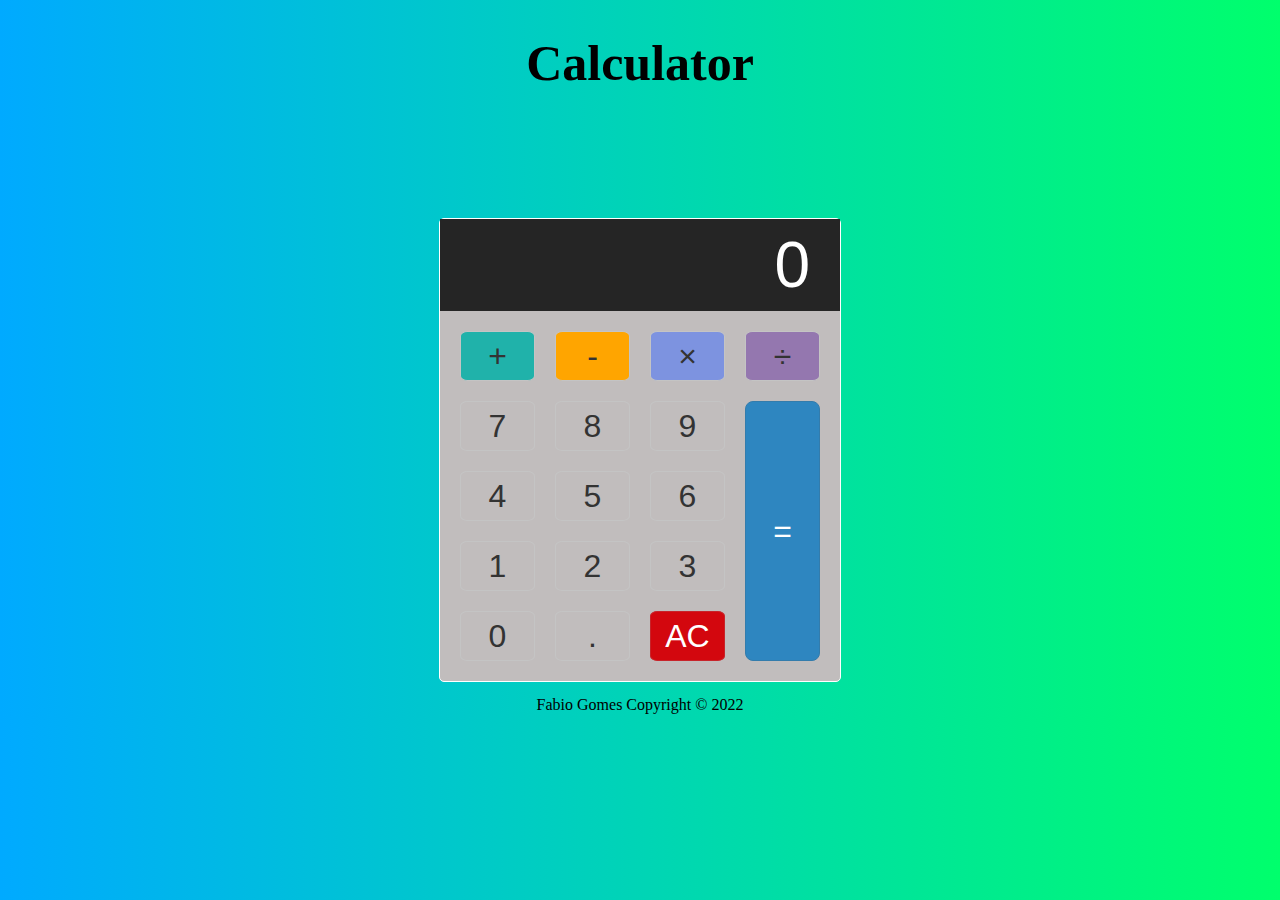
<file: index.html>
<!DOCTYPE html>
<html lang="en">

<head>
    <meta charset="UTF-8">
    <meta http-equiv="X-UA-Compatible" content="IE=edge">
    <meta name="viewport" content="width=device-width, initial-scale=1.0">
    <title>Calculator</title>
    <link href="./style.css" type="text/css" rel="stylesheet">
</head>

<body>
    <h1 class="title">Calculator</h1>
    <div id="container">

        <div class="calculator">
            <input type="text" class="calculator-screen" value="" disabled />
            <div class="calculator-keys">
                <button type="button" class="operator1" value="+">+</button>
                <button type="button" class="operator2" value="-">-</button>
                <button type="button" class="operator3" value="*">&times;</button>
                <button type="button" class="operator4" value="/">&divide;</button>

                <button type="button" value="7">7</button>
                <button type="button" value="8">8</button>
                <button type="button" value="9">9</button>

                <button type="button" value="4">4</button>
                <button type="button" value="5">5</button>
                <button type="button" value="6">6</button>

                <button type="button" value="1">1</button>
                <button type="button" value="2">2</button>
                <button type="button" value="3">3</button>

                <button type="button" value="0">0</button>
                <button type="button" class="decimal" value=".">.</button>
                <button type="button" class="all-clear" value="all-clear">AC</button>

                <button type="button" class="equal-sign operator" value="=">=</button>
            </div>
        </div>
    </div>
    <script src="index.js"></script>

    <footer>
        <p>Fabio Gomes Copyright &copy; 2022</p>
    </footer>
</body>

</html>
</file>
<file: style.css>
body {
  font-family: Cambria, Cochin, Georgia, Times, "Times New Roman", serif;
  padding: 0;
  margin: 0;
  background: linear-gradient(to right, #00aaff, #00ff6c);
}

.title {
  font-size: 50px;
  text-align: center;
}

#container {
  width: 1000px;
  height: 550px;
  margin: 20px auto;
}

.calculator {
  border: 1px solid #fff;
  border-radius: 5px;
  position: absolute;
  top: 50%;
  left: 50%;
  transform: translate(-50%, -50%);
  width: 400px;
  background-color: #c1bdbd;
}

.calculator-screen {
  width: 90%;
  font-size: 4rem;
  height: 90px;
  border: none;
  background-color: #252525;
  color: #fff;
  text-align: right;
  padding-right: 30px;
  padding-left: 10px;
}

button {
  height: 50px;
  border-radius: 10%;
  border: 1px solid #c4c4c4;
  background-color: transparent;
  font-size: 2rem;
  color: #333;
}

button.equal-sign {
  border-radius: 8px;
}

button:hover {
  background-color: #eaeaea;
  cursor: pointer;
}

.operator1 {
  background-color: #20b2aa;
}

.operator2 {
  background-color: #ffa500;
}

.operator3 {
  background-color: #7d93e0;
}

.operator4 {
  background-color: #9477af;
}

.all-clear {
  background-color: #d3070e;
  border-color: #c7242a;
  color: #fff;
}

.all-clear:hover {
  background-color: #f17377;
}

.equal-sign {
  background-color: #2e86c0;
  border-color: #337cac;
  color: #fff;
  height: 100%;
  grid-area: 2 / 4 / 6 / 5;
}

.equal-sign:hover {
  background-color: #8cd6f3;
}

.calculator-keys {
  display: grid;
  grid-template-columns: repeat(4, 1fr);
  grid-gap: 20px;
  padding: 20px;
}

footer {
  height: 20px;
  display: flex;
  align-items: center;
  justify-content: center;
 }
</file>
